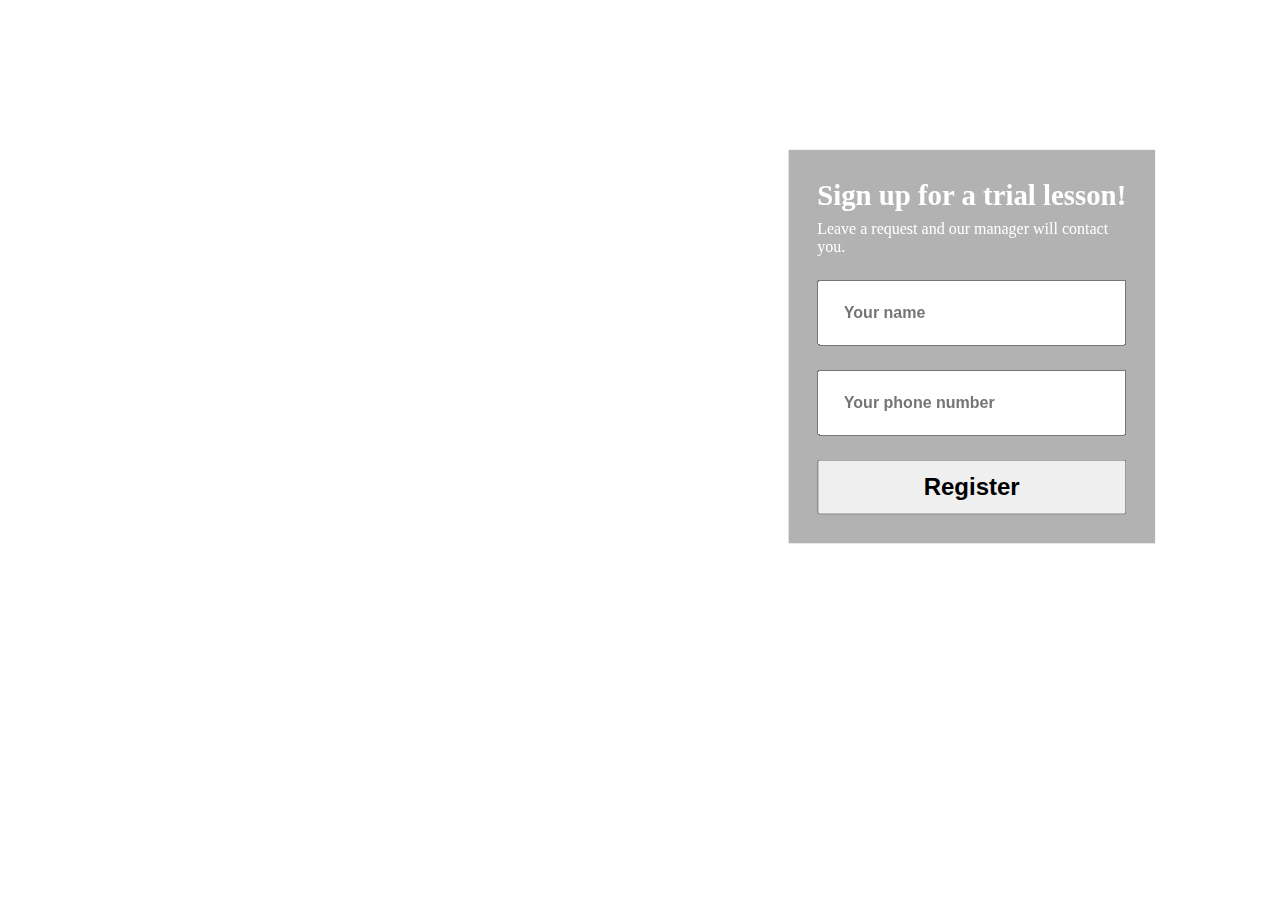
<file: WT_CW1_00014333/screens/registration_page.html>
<!DOCTYPE html>
<html lang="en">
<head>
    <meta charset="UTF-8">
    <meta http-equiv="X-UA-Compatible" content="IE=edge">
    <meta name="viewport" content="width=device-width, initial-scale=1.0">
    <link rel="stylesheet" href="../Css/registration_page.css">
    <title>Registration</title>
</head>
<body>

    <div class="content">
        <div>
            <h3>
                Sign up for a trial lesson!
            </h3>
            <p>Leave a request and our manager will contact you.</p>
            <input type="text" placeholder="Your name">
            <input type="text" placeholder="Your phone number">
            <button>Register</button>
        </div>
    </div>
    
    
</body>
</html>
</file>
<file: WT_CW1_00014333/Css/registration_page.css>
body {
  margin: 0;
}
.content {
  width: 100%;
  height: 42.5rem;
  background-image: url("https://telegra.ph/file/b8ed825c1bd5607562c03.jpg");
  background-size: cover;
  background-position: 25%;
  background-repeat: no-repeat;
  color: white;
}

.content > div {
  height: fit-content;
  width: fit-content;
  transform: translateX(215%) translateY(38%);
  background-color: rgba(0, 0, 0, 0.3);
  backdrop-filter: blur(10px);
  padding: 1.8rem;
}

.content > div h3 {
  font-size: 1.8rem;
  margin: 0;
}

.content > div p {
  font-size: 1rem;
  max-width: 300px;
  margin: 0;
  margin-top: 0.5rem;
  margin-bottom: 0.5rem;
}

.content > div input {
  display: block;
  width: 90%;
  height: 60px;
  padding-left: 8%;
  max-width: 100%;
  color: #777;
  font-weight: 550;
  font-size: 1rem;
  margin-top: 1.5rem;
}

.content > div input:focus {
  outline: none;
}

.content > div button {
  margin-top: 1.5rem;
  height: 55px;
  width: 100%;
  font-size: 1.5rem;
  font-weight: bolder;
}
</file>
